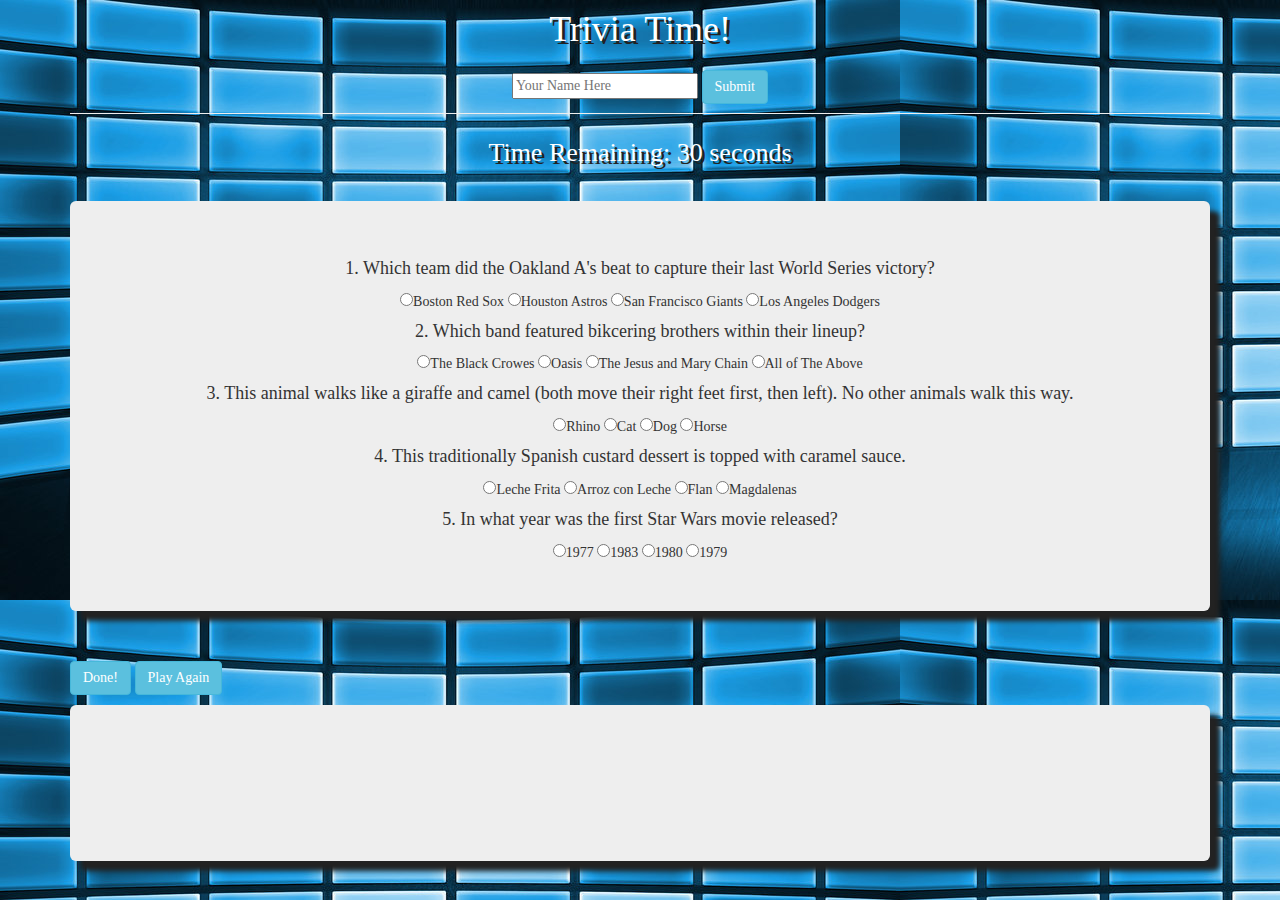
<file: index.html>
<!DOCTYPE html>
<html lang="en-us">

<head>
	
	<title>Trivia Game</title>
	<meta charset="UTF-8">
	<meta name="viewport" content="width=device-width, initial-scale=1, shrink-to-fit=yes">
	<link rel="stylesheet" href="https://maxcdn.bootstrapcdn.com/bootstrap/3.3.7/css/bootstrap.min.css" integrity="sha384-BVYiiSIFeK1dGmJRAkycuHAHRg32OmUcww7on3RYdg4Va+PmSTsz/K68vbdEjh4u" crossorigin="anonymous">
	<link rel="stylesheet" type="text/css" href="Assets/css/style.css">
	
	
</head>
<body id="picture">	

	<!--Game Title & Timer-->
	<div class="container">
		<div class="page-header">
		    <h1>Trivia Time!</h1>    
		    <input type="text" id="playerName" placeholder="Your Name Here">
						<button type="button"  onclick="myFunction()" class="btn btn-info" value="Submit">Submit</button>  
		</div>  
			<div class="page-header-right">
				<p id="greeting"></p>
				<p id="countdown">30 Seconds to Answer These Questions</p><br>      
				  <!--<div id="countdown"></div> -->

			</div>
		
	</div>	

		
		<!-- Player Greeting -->
<div class="container">
 
	<div class="jumbotron">
	
	<form id = "quiz" name = "quiz"> 
		<!--Questions -->
		<h4>1. Which team did the Oakland A's beat to capture their last World Series victory?</h4>
		<input type="radio" id="mc" name="question1" value="Boston Red Sox">Boston Red Sox 
		<input type="radio" id="mc" name="question1" value="Houston Astros">Houston Astros 
		<input type="radio" id="mc" name="question1" value="San Francisco Giants">San Francisco Giants 
		<input type="radio" id="mc" name="question1" value="Los Angeles Dodgers">Los Angeles Dodgers 
		<br>
		<h4>2. Which band featured bikcering brothers within their lineup?</h4>
		<input type="radio" id="mc" name="question2" value="The Black Crowes">The Black Crowes 
		<input type="radio" id="mc" name="question2" value="Oasis">Oasis 
		<input type="radio" id="mc" name="question2" value="The Jesus and Mary Chain">The Jesus and Mary Chain 
		<input type="radio" id="mc" name="question2" value="All of The Above">All of The Above 		
		<br>
		<h4>3. This animal walks like a giraffe and camel (both move their right feet first, then left).  No other animals walk this way.</h4>
		<input type="radio" id="mc" name="question3" value="Rhino">Rhino 
		<input type="radio" id="mc" name="question3" value="Cat">Cat 
		<input type="radio" id="mc" name="question3" value="Dog">Dog 
		<input type="radio" id="mc" name="question3" value="Horse">Horse 	
		<br>
		<h4>4. This traditionally Spanish custard dessert is topped with caramel sauce.</h4>
		<input type="radio" id="mc" name="question4" value="Leche Frita">Leche Frita 
		<input type="radio" id="mc" name="question4" value="Arroz con Leche">Arroz con Leche 
		<input type="radio" id="mc" name="question4" value="Flan">Flan
		<input type="radio" id="mc" name="question4" value="Magdalenas">Magdalenas 	
		<br>
		<h4>5. In what year was the first Star Wars movie released?</h4>
		<input type="radio" id="mc" name="question5" value="1977">1977 
		<input type="radio" id="mc" name="question5" value="1983">1983
		<input type="radio" id="mc" name="question5" value="1980">1980
		<input type="radio" id="mc" name="question5" value="1979">1979
		<br>


	</div>



		<br>
		
		<!-- When Finished w/ Quiz -->
	<div class="Recap">
		<button type="button"  onclick="check()" class="btn btn-info" value="Done!">Done!</button>
		<button id="reset" class="btn btn-info" >Play Again</button>
	</div>

	</form>
</div>	
	<p id="win">
	<p id="lost"></p>

    <!-- Quiz Results -->
<div class="container"> 
	<div class="jumbotron">   
		<div id='submit_answers'>
			<p id="message"></p>
			<p id='number_correct'>
			<img id="picture"></p>
		</div>
	</div>
</div>


	    <!-- jQuery -->

    <script type="text/javascript" src="https://cdnjs.cloudflare.com/ajax/libs/jquery/3.2.1/jquery.min.js"></script>

    <!-- Script -->
    <script src="Assets/javascript/app.js"></script>

</body>
</html>
</file>
<file: Assets/css/style.css>
body {
	font-family: 'Georgia', Times, Times New Roman, serif;
	background: url(../images/stage.jpg);
	
}

h1 {
	border-top: 5px;
	color: #ffffff;
	text-shadow: 3px 3px #222222;
	margin: 10px 0 20px;

}

#submit_answers {
	visibility: hidden;
}

#mc {
	font-size: 10px;
}

#countdown {
	font-size: 26px;
	color: #ffffff;
	text-shadow: 3px 3px #222222;
	font: bold;
}

.page-header {
	
	margin: 10px 0 20px;
	
    text-align: center;
}

.page-header-right {
	text-align: center;
}

#greeting {
	text-align: center;
	font-size: 26px;
	color: #ffffff;
	text-shadow: 3px 3px #222222;
	font: bold;
}

.jumbotron {
	text-align: center;
	box-shadow: 10px 10px 5px #222222;

}

#reset {
	text-align: center;
}
</file>
